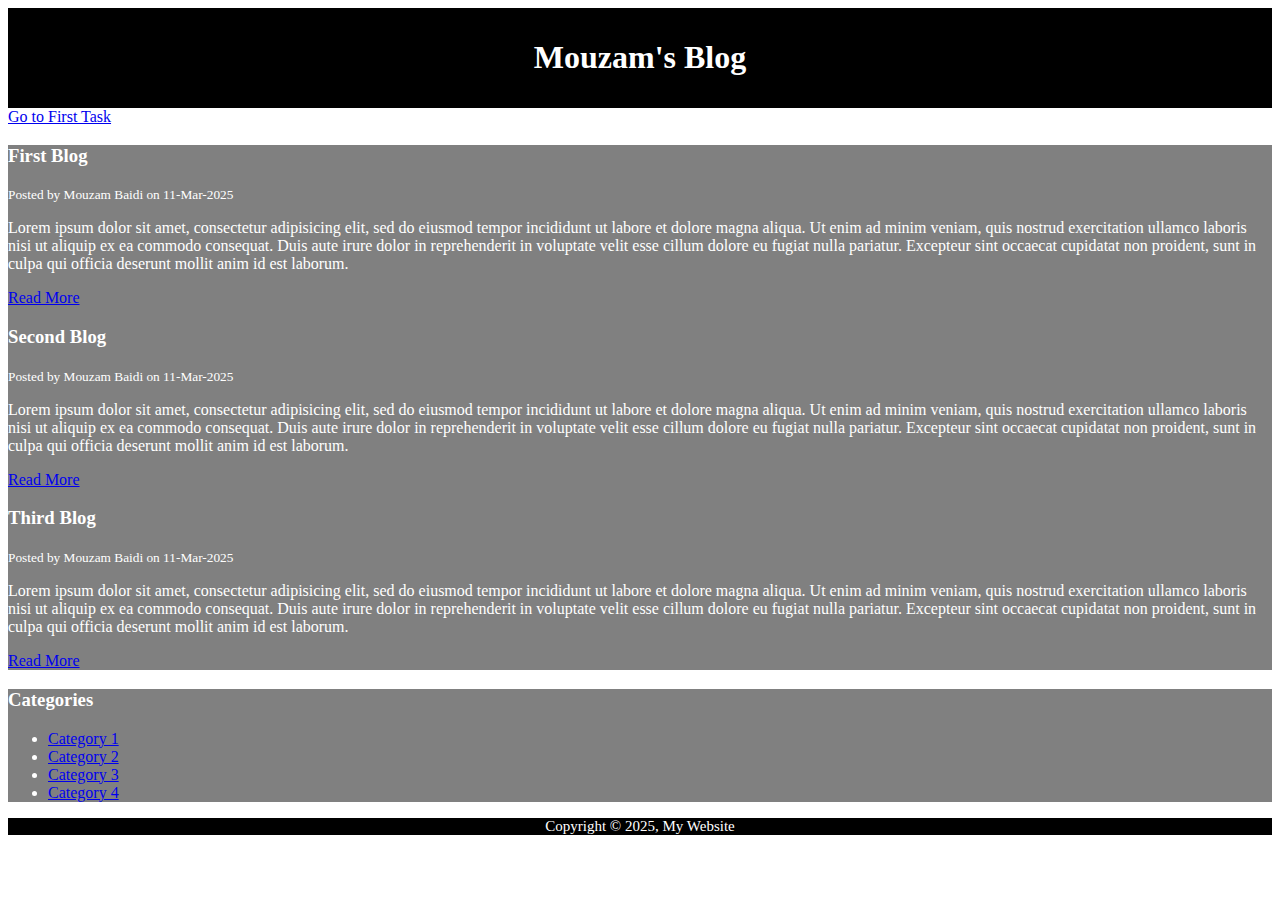
<file: Task 1/blog.html>
<!DOCTYPE html>
<html>
<head>
	<meta charset="utf-8">
	<meta name="viewport" content="width=device-width, initial-scale=1">
	<title>This is a Blog</title>
	<meta name="description" content="A Dummy Blog by Mouzam Baidi">
	<meta name="keywords" content="web development, web dev training">
	<style type="text/css">
		#main-header{
			text-align: center;
			background: black;
			color: white;
			padding: 10px;
		}
		#main-footer{
			text-align: center;
			background: black;
			color: white;
			font-size: 15px;
		}
		#blog-section{
			background: gray;
			color: white;
		}
		#main-aside{
			background: gray;
			color: white;
		}
	</style>
</head>
<body>
	<header id="main-header">
		<h1>Mouzam's Blog</h1>
	</header>
	<a href="firsttask.html">Go to First Task</a>
	<section id="blog-section">
		<article class="post">
			<h3>First Blog</h3>
			<small>Posted by Mouzam Baidi on 11-Mar-2025</small>
			<p>Lorem ipsum dolor sit amet, consectetur adipisicing elit, sed do eiusmod
			tempor incididunt ut labore et dolore magna aliqua. Ut enim ad minim veniam,
			quis nostrud exercitation ullamco laboris nisi ut aliquip ex ea commodo
			consequat. Duis aute irure dolor in reprehenderit in voluptate velit esse
			cillum dolore eu fugiat nulla pariatur. Excepteur sint occaecat cupidatat non
			proident, sunt in culpa qui officia deserunt mollit anim id est laborum.</p>
			<a href="post.html" target="_blank">Read More</a>
		</article>
		<article class="post">
			<h3>Second Blog</h3>
			<small>Posted by Mouzam Baidi on 11-Mar-2025</small>
			<p>Lorem ipsum dolor sit amet, consectetur adipisicing elit, sed do eiusmod
			tempor incididunt ut labore et dolore magna aliqua. Ut enim ad minim veniam,
			quis nostrud exercitation ullamco laboris nisi ut aliquip ex ea commodo
			consequat. Duis aute irure dolor in reprehenderit in voluptate velit esse
			cillum dolore eu fugiat nulla pariatur. Excepteur sint occaecat cupidatat non
			proident, sunt in culpa qui officia deserunt mollit anim id est laborum.</p>
			<a href="post.html" target="_blank">Read More</a>
		</article>
		<article class="post">
			<h3>Third Blog</h3>
			<small>Posted by Mouzam Baidi on 11-Mar-2025</small>
			<p>Lorem ipsum dolor sit amet, consectetur adipisicing elit, sed do eiusmod
			tempor incididunt ut labore et dolore magna aliqua. Ut enim ad minim veniam,
			quis nostrud exercitation ullamco laboris nisi ut aliquip ex ea commodo
			consequat. Duis aute irure dolor in reprehenderit in voluptate velit esse
			cillum dolore eu fugiat nulla pariatur. Excepteur sint occaecat cupidatat non
			proident, sunt in culpa qui officia deserunt mollit anim id est laborum.</p>
			<a href="post.html" target="_blank">Read More</a>
		</article>
	</section>

	<aside id="main-aside">
		<h3>Categories</h3>
		<nav>
			<ul>
				<li><a href="#">Category 1</a></li>
				<li><a href="#">Category 2</a></li>
				<li><a href="#">Category 3</a></li>
				<li><a href="#">Category 4</a></li>
			</ul>
		</nav>
	</aside>

	<footer id="main-footer">
		<p>Copyright &copy; 2025, My Website</p>
	</footer>

</body>
</html>
</file>
